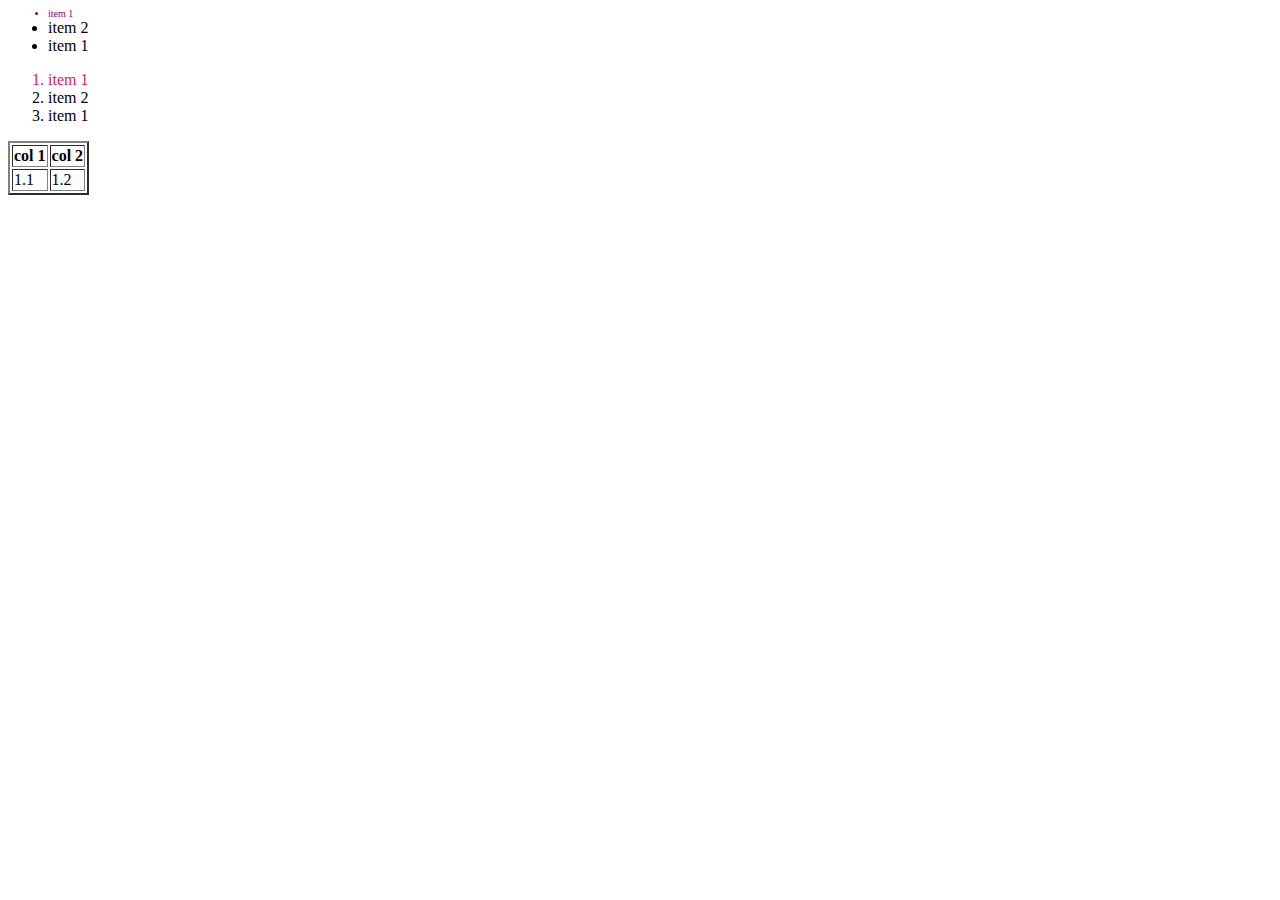
<file: index.html>
<html lang="en">
<head>
    <meta charset="UTF-8">
    <meta name="viewport" content="width=device-width, initial-scale=1.0">
    <title>BTest 1</title>
    <style>
        .styled{
            color:yellow;
        }
        .h_st{
            font-size:14px;
        }
    </style>
</head>
<body>
    <ul>
        <li style="color:rgb(128, 0, 128); font-size:10px;">item 1</li>
        <li>item 2</li>
        <li>item 1</li>
    </ul>
    
    <ol>
        <li style="color:#CD295A">item 1</li>
        <li>item 2</li>
        <li>item 1</li>
    </ol>

    <table border=2>
        <tr>
            <th>col 1</th>
            <th>col 2</th>
        </tr>
        <tr>
            <td>1.1</td>
            <td>1.2</td>
        </tr>
    </table>
<!--     Classwork 3

    <p class="styled">blah</p>
    <h3 class="h_st">h3 text</h3>
    -->


</body>
</html>
</file>
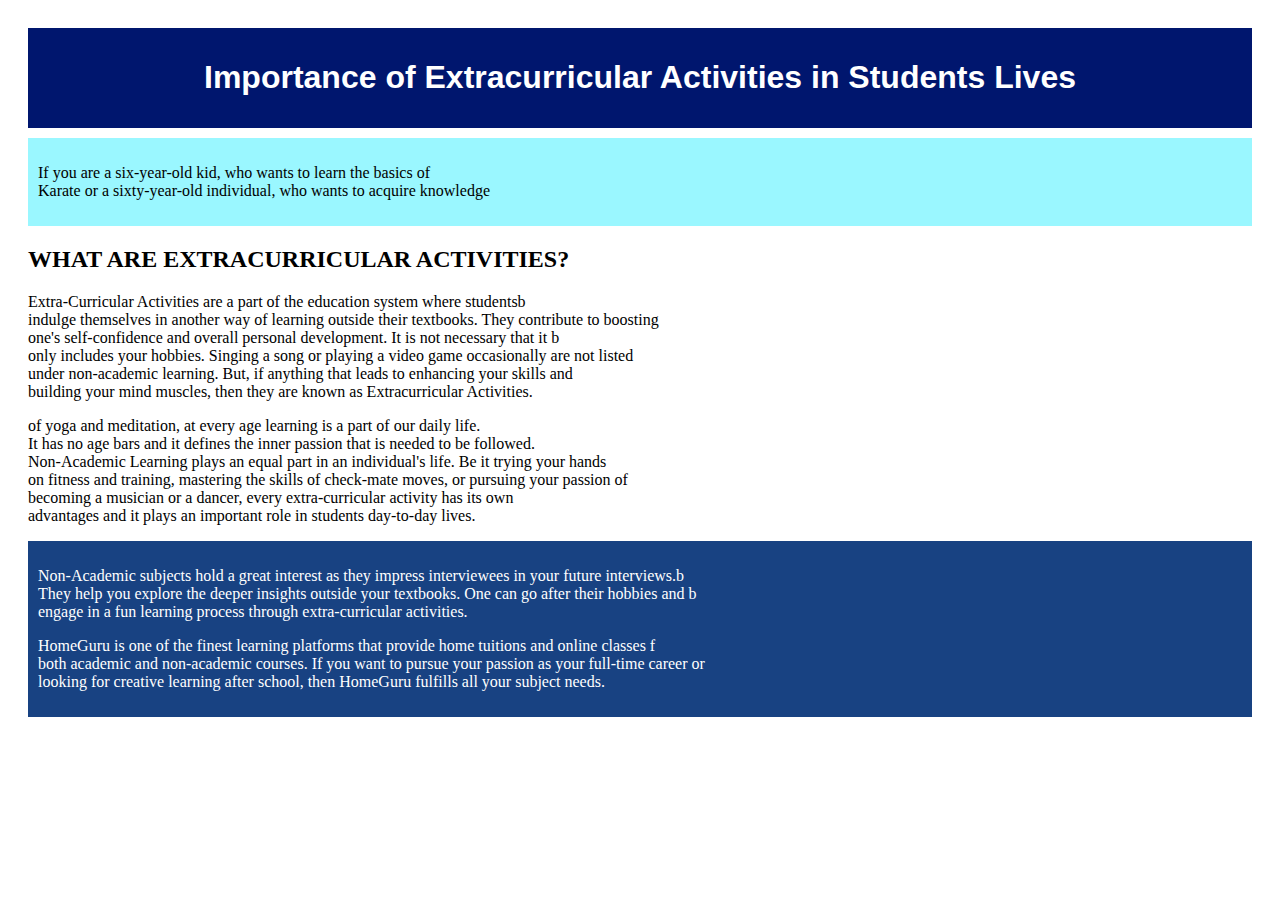
<file: assgn1.html>
<!DOCTYPE html>
<html>
  <head>
    <link rel="stylesheet"href="assgn1.css">
    <meta charset="UTF-8">
    <meta name="viewport" content="width=device-width, initial-scale=1.0">
  </head>
  <body>
    <div class="header">
      <h1>Importance of <span class="bold">Extracurricular Activities</span> in Students Lives</h1>
    </div>
    <div class="content">
      <p>If you are a six-year-old kid, who wants to learn the basics of <br>
        Karate or a sixty-year-old individual, who wants to acquire knowledge <br>
    </div>
    <h2>WHAT ARE EXTRACURRICULAR ACTIVITIES?</h2>
      <p><span class="bold">Extra-Curricular Activities</span> are a part of the education system where studentsb<br>
indulge themselves in another way of learning outside their textbooks. They contribute to boosting<br>
one's self-confidence and overall personal development. It is not necessary that it b<br>
only includes your hobbies. Singing a song or playing a video game occasionally are not listed <br>
under non-academic learning. But, if anything that leads to enhancing your skills and <br>
building your mind muscles, then they are known as Extracurricular Activities. </p>
of yoga and meditation, at every age learning is a part of our daily life. <br>
It has no age bars and it defines the inner passion that is needed to be followed. <br>
Non-Academic Learning plays an equal part in an individual's life. Be it trying your hands <br>
on fitness and training, mastering the skills of check-mate moves, or pursuing your passion of <br>
becoming a musician or a dancer, every extra-curricular activity has its own <br>
advantages and it plays an important role in students day-to-day lives. </p>
    <div class="footer">
      <p>Non-Academic subjects hold a great interest as they impress interviewees in your future interviews.b<br>
They help you explore the deeper insights outside your textbooks. One can go after their hobbies and b<br>
engage in a fun learning process through extra-curricular activities. </p>
      <p>HomeGuru is one of the finest learning platforms that provide home tuitions and online classes f<br>
both academic and non-academic courses. If you want to pursue your passion as your full-time career or <br>
looking for creative learning after school, then HomeGuru fulfills all your subject needs. </p>
    </div>
  </body>
</html>
</file>
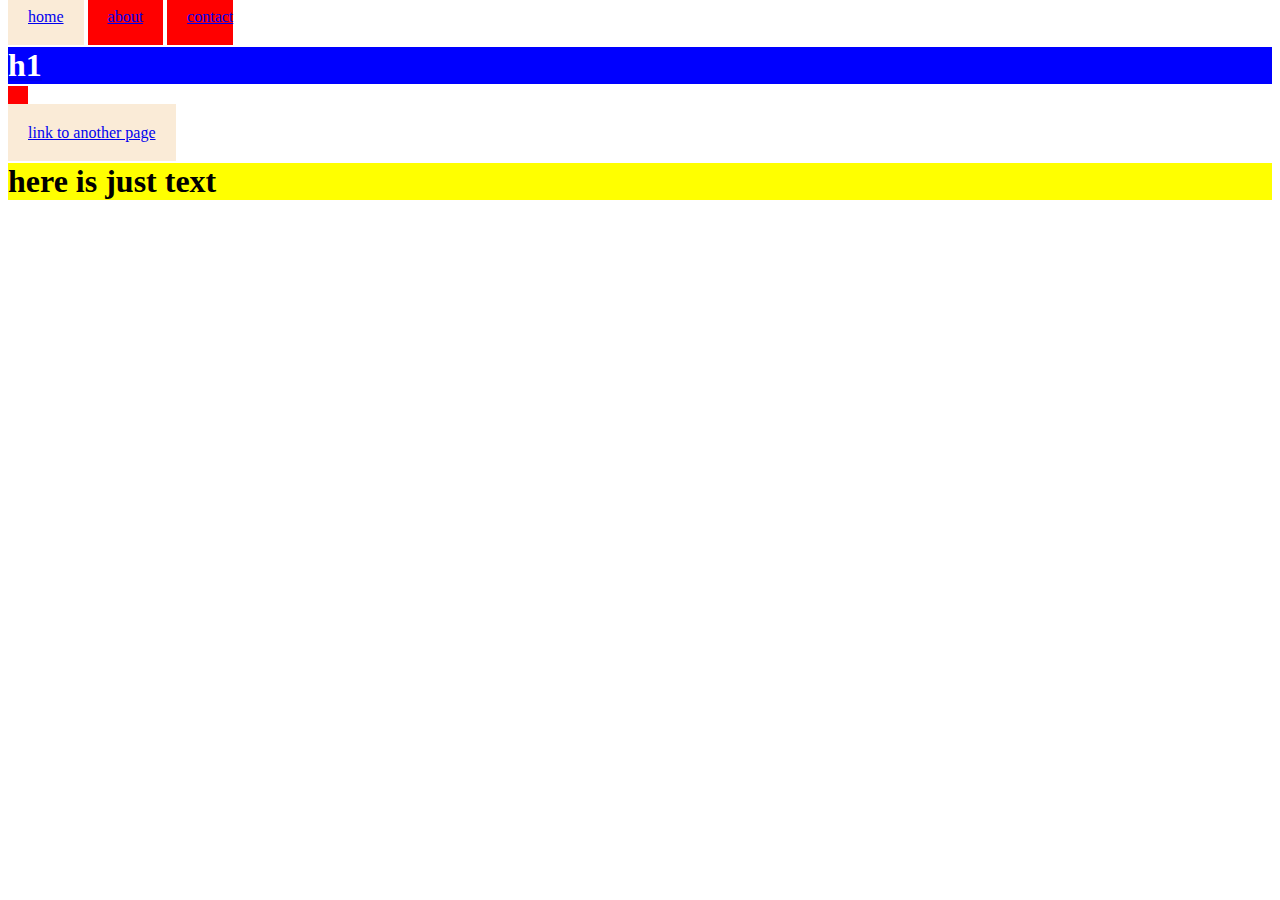
<file: assgn2.html>
<!DOCTYPE html>
<html lang="en">
  <head>
    <title>Assignment 5</title>
    <link rel="stylesheet" href="assgn2.css">
  </head>
  <body>
    <div class="nav-bar">
      <a href="#">home</a>
      <a href="#">about</a>
      <a href="#">contact
        <h1>h1</h1>
      </a>
    </div>
    <div class="content">
      <a href="https://nichitacostromin.github.io/orizontprojects/"> link to another page</a>
    </div>
    <div class="footer">
    </div>
    <h1>here is just text</h1>
</body>
</html>
</file>
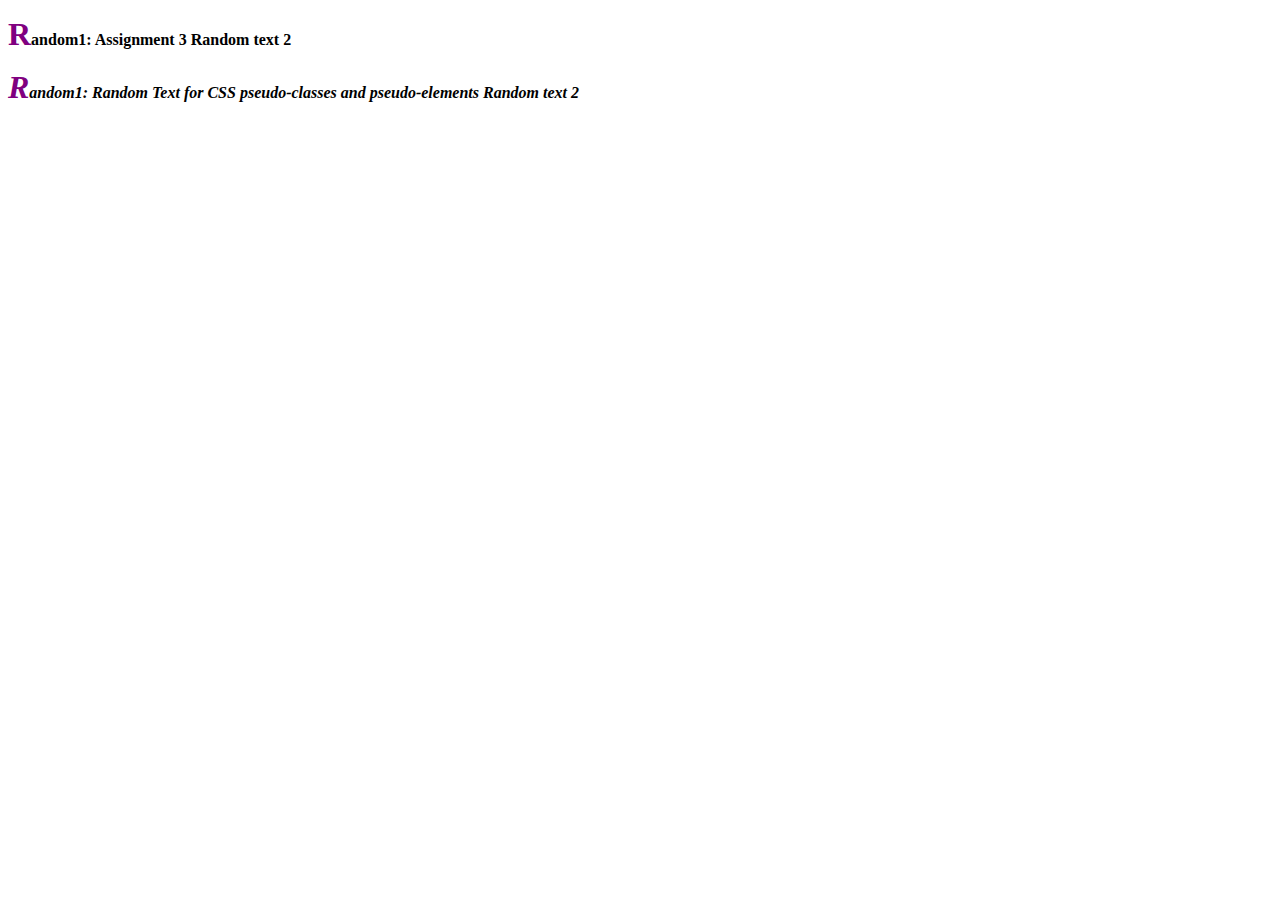
<file: assgn3.html>
<!DOCTYPE html>
<html>
<head>
    <title>Assignment 3</title>
    <style>
.content p:first-child:hover {
    color: blue;
}

.content p:nth-child(2):active {
    color: red;
}

.content p:last-child:focus {
    outline: 2px solid green;
}

.content p:not(:first-child) {
    font-style: italic;
}

.content p::first-letter {
    font-size: 200%;
    color: purple;
}

.content p::first-line {
    font-weight: bold;
}

.content p::before {
    content: "Random1: ";
    font-weight: bold;
}

.content p::after {
    content: " Random text 2";
}

    </style>
</head>
<body>
    <div class="content">
        <p>Assignment 3</p>
        <p>Random Text for CSS pseudo-classes and pseudo-elements</p>
    </div>
</body>
</html>
</file>
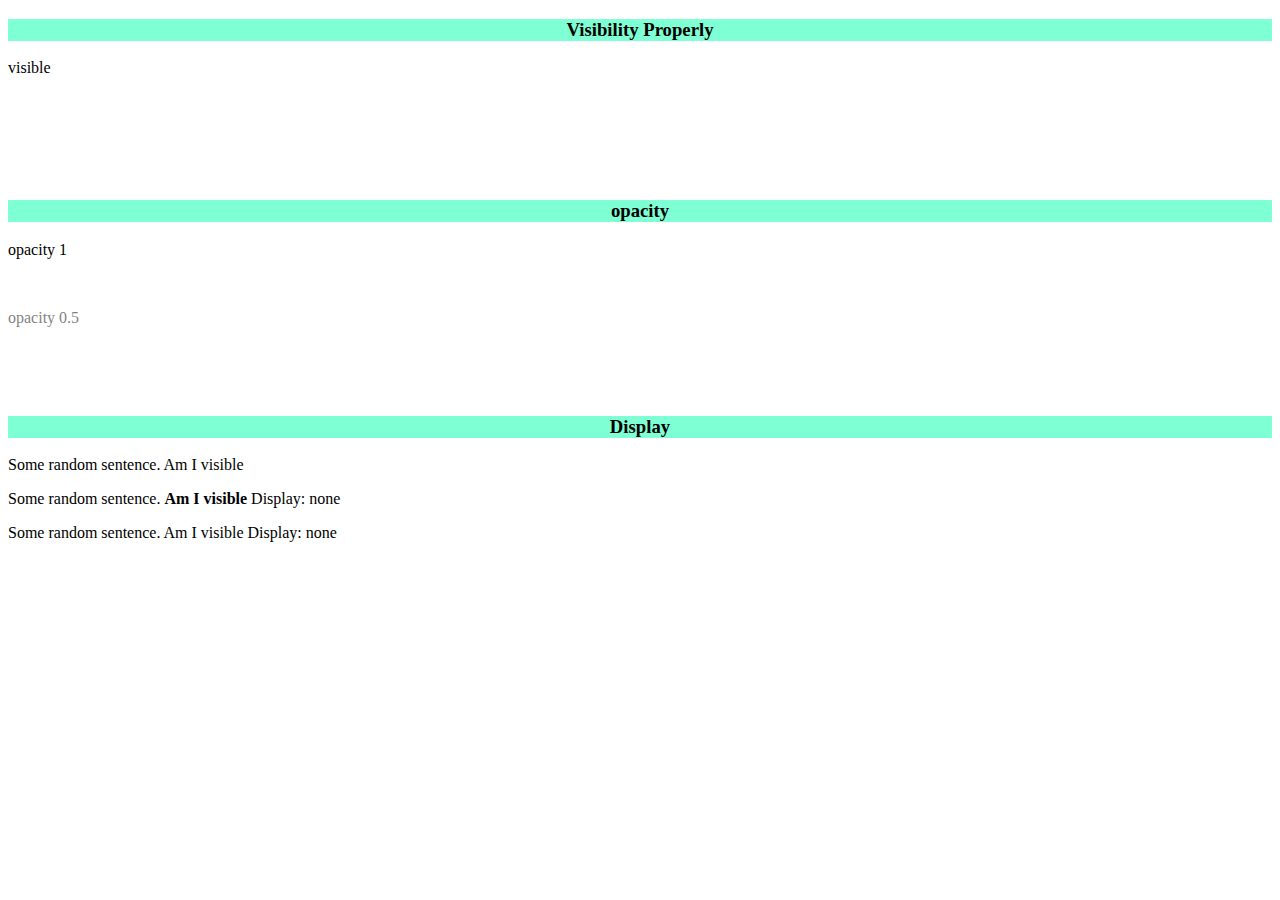
<file: assgn4.html>
<!DOCTYPE html>
<html lang="en"> 
  <head> 
  <meta charset="UTF-8">
  <meta name="viewport" content="width-device-width, initial-scale=1.0")>
  <title>Visibility</title>
    <link rel="stylesheet" href="assgn4.css">
  </head>
<body>

<h3>Visibility Properly</h3>
<p class="visible">visible</p>
<p class="hidden">hidden</p>

  <br><br><br>
  <h3>opacity</h3>
  <p class="op_1">opacity 1</p>
  <p class="op_0">opacity 0</p>
  <p class="op_05">opacity 0.5</p>

  <br><br><br> 
  <h3>Display</h3>
  <p>Some random sentence. <span class="none">Am I visible</span› Display: none </p>
  <p>Some random sentence. <span class="inline">Am I visible </span> Display: none </p>
  <p>Some random sentence. <span class-"block">Am I visible</span> Display: none </p>
  
</body>
</html>
</file>
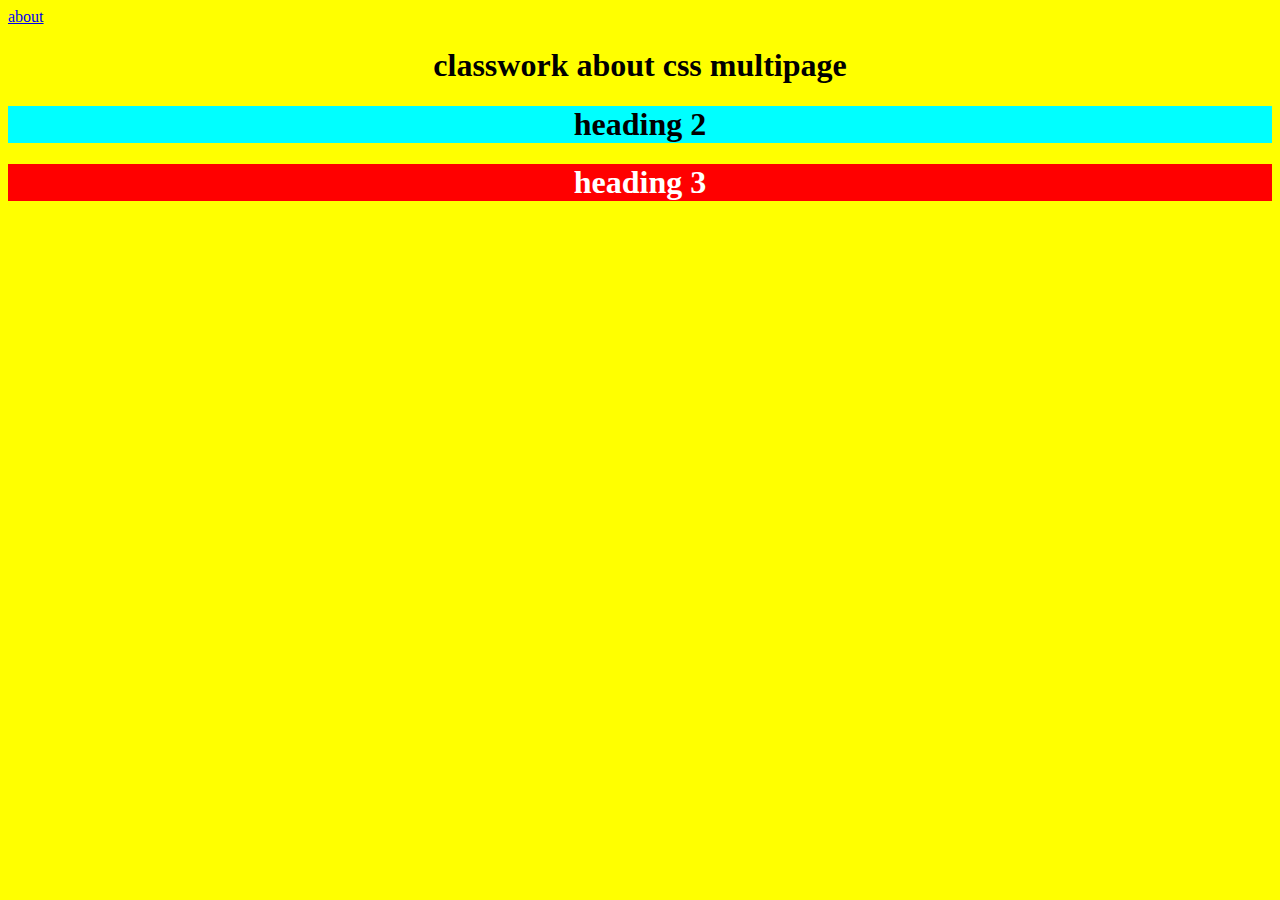
<file: index1.html>
<!DOCTYPE html>
<head>
  <title>home</title>
  <link rel="stylesheet"href="style.css">
</head>
<body>
<a href="about.html">about</a>
  <h1>classwork about css multipage</h1>
  <h1 class="head1">heading 2</h1>
  <h1 id="head2">heading 3</h1>
</body>
</html>
</file>
<file: assgn1.css>
body {
  padding: 20px;
}
.header {
  background-color: rgb(0, 22, 110);
  font-family: Verdana, Geneva, Tahoma, sans-serif;
  font-weight: 100;
  text-align: center;
  padding: 10px;
  color: white;
  margin-bottom: 10px;
}
.content{
  background: #9af7ff;
  font-family: 'Lucida Sans', 'Lucida Sans Regular';
  padding: 10px;
  margin-bottom: 10px;
}

.footer {
  background: #184282;
  color: white;
  padding: 10px;
.bold {
  text-transform: uppercase;
  font-weight: 900;
  color:yellow;
</file>
<file: assgn2.css>
div a {
  background-color: antiquewhite;
  padding: 20px;
}
a > h1 {
background-color: blue;
color: white;
}
a + a {
background-color: red;
}
div ~ h1{
  background-color:yellow;
}
</file>
<file: assgn4.css>
* Visibility property visible */
.visible{
  visibility: visible;
}
.hidden {
visibility: hidden;
}

/* Opacity */

.op 1 {
opacity: 1;
}
.op_0 {
opacity: 0;
}
.op_05 {
opacity: 0.5;
}

* Display */

.none {
display: none;
font-weight: bold;
}
.inline {
display: inline; font-weight: bold;
}
.block {
display: block;
font-weight: bold;
}
h3 {
background-color: aquamarine;
text-align: center;
}
</file>
<file: style.css>
body{
  background-color: yellow;
}
h1{
  text-align:center;
}
.head1{
  background-color:aqua;
}
#head2{
  background-color:red;
  color:white;
}
</file>
